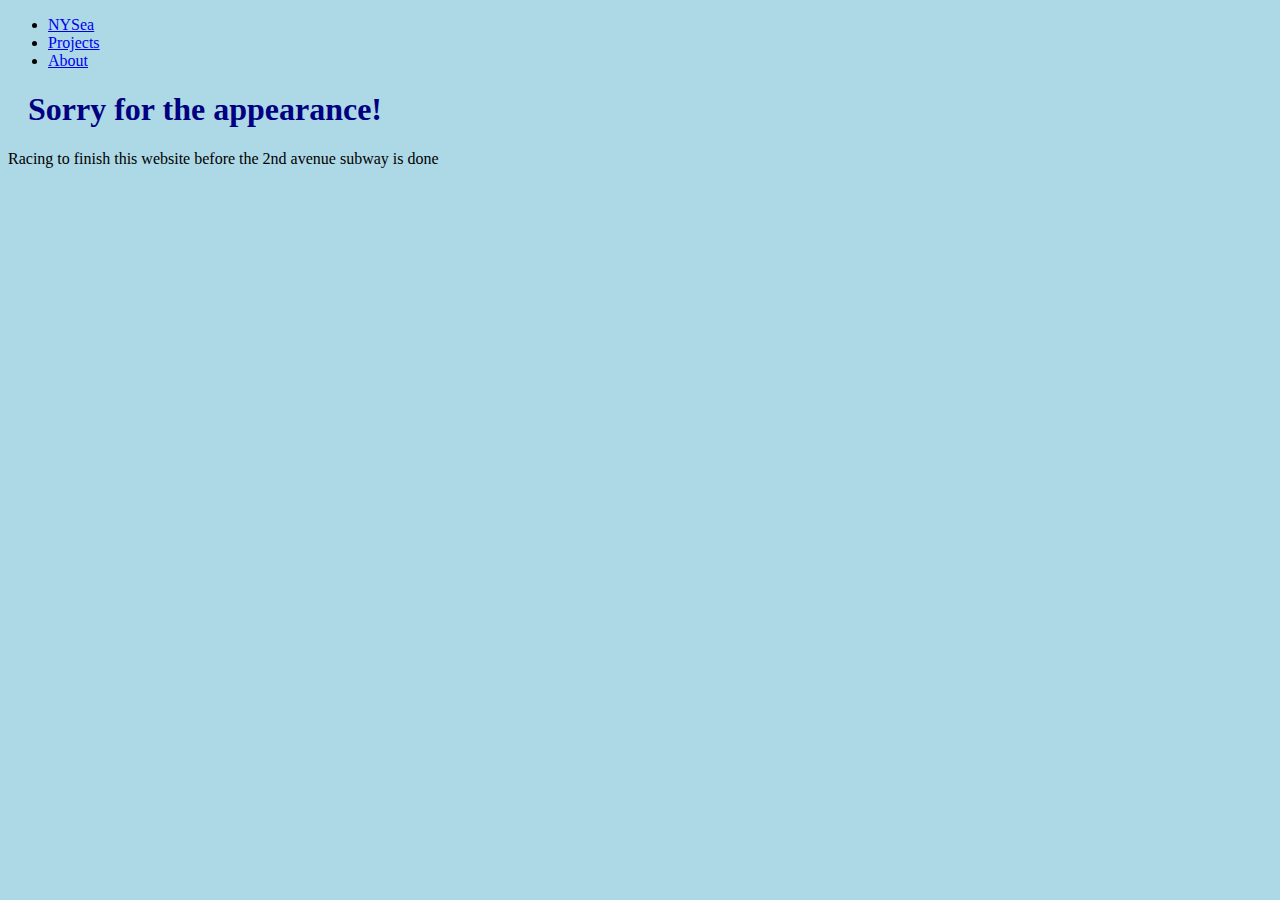
<file: index.html>
<!DOCTYPE html>
<html>
<!--
Hey there!

This internet stuff is pretty serious business, huh?

Feel free to reach out to me at the email address on the page with comments!

Best,
Ben
-->
<head>
	<title>Ben Ellis</title>
	<link rel="stylesheet" type="text/css" href="stylesheets/custom.css">
</head>
<body>
   <ul id="nav">
      <li><a href="./nysea.html">NYSea</a></li>
      <li><a href="./projects.html">Projects</a></li>
	    <li><a href="./index.html">About</a></li>
   </ul>


	<header>
		<h1>Sorry for the appearance!</h1>
		<p>Racing to finish this website before the 2nd avenue subway is done</p>
	</header>
</body>
</html>
</file>
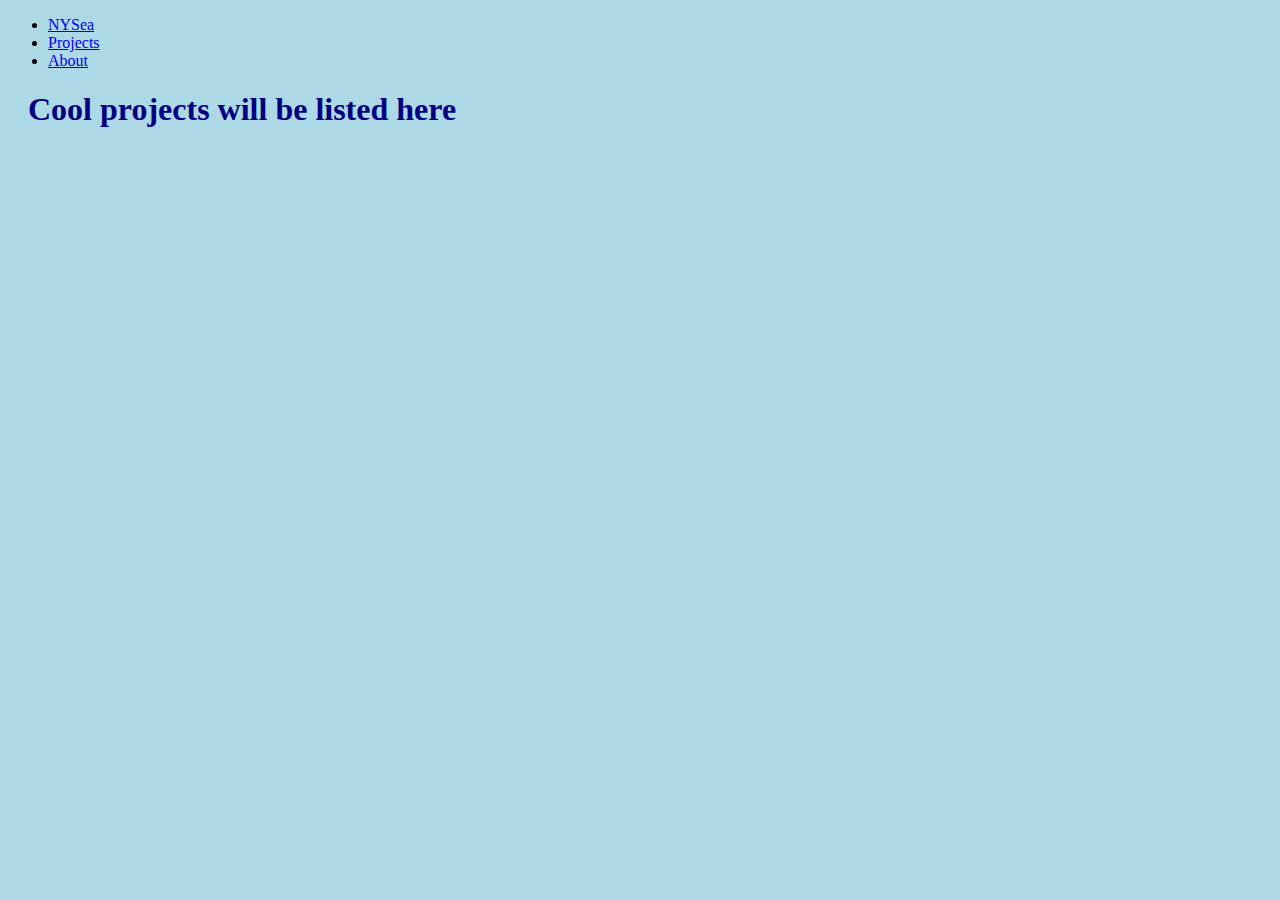
<file: projects.html>
<!DOCTYPE html>
<html>
<head>
	<title>Projects</title>
	<link rel="stylesheet" type="text/css" href="stylesheets/custom.css">
</head>
<body>

   <ul id="nav">
      <li><a href="./nysea.html">NYSea</a></li>
      <li><a href="./projects.html">Projects</a></li>
	    <li><a href="./index.html">About</a></li>
   </ul>


	<header>
		<h1>Cool projects will be listed here</h1>
	</header>
</body>
</html>
</file>
<file: stylesheets/custom.css>
body {
	background-color: lightblue;
}

h1 {
	color: navy;
	margin-left: 20px;
}
</file>
